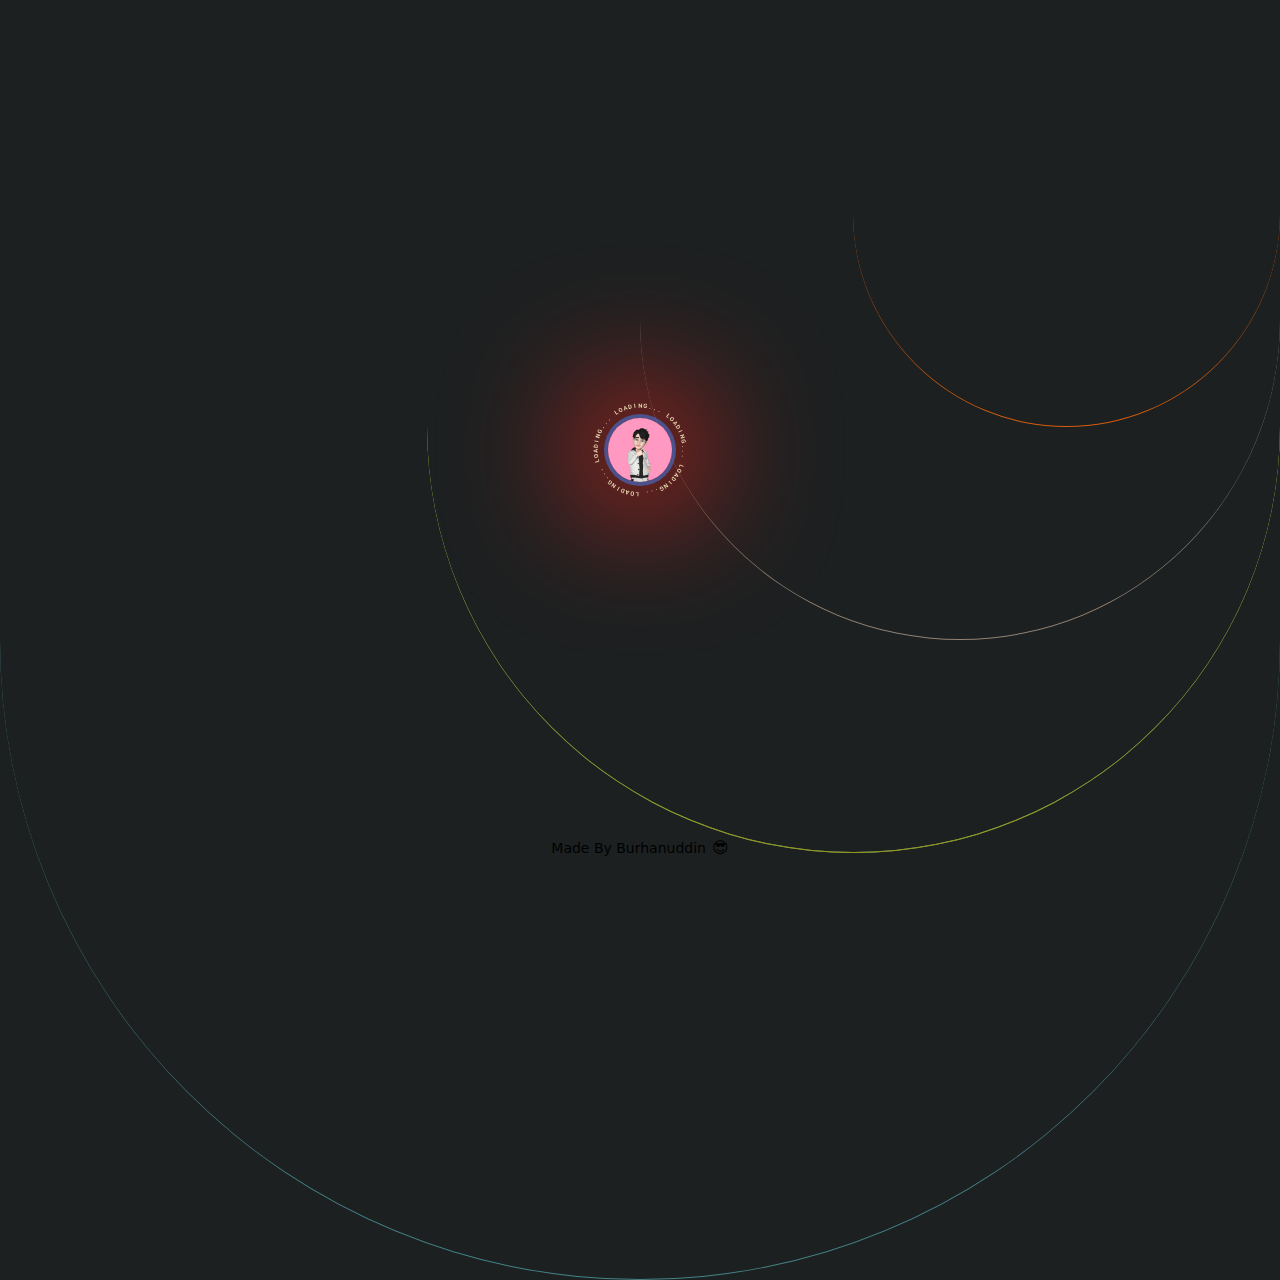
<file: index.html>
<!doctype html>
<html lang="en" class="p-0 m-0">

<head>
    <meta charset="UTF-8">
    <meta name="robots" content="index, follow">
    <meta name="viewport" content="width=device-width, initial-scale=1.0">
    <title>Greeting Human 👋</title>
    <meta name="theme-color" content="#1D2021" />
    <meta name="author" content="04burhanuddin">
    <meta name="keywords" content="portfolio burhanuddin, web burhanuddin, burhan r">
    <meta name="description" content="I'm Burhan. I'm 23 years old, My passion lies in Mobile App Development">
    <meta name="twitter:image" content="./assets/profile/me.webp">
    <meta name="twitter:description" content="I'm Burhan. I'm 23 years old, My passion lies in Mobile App Development">
    <meta property="og:image" content="./assets/profile/me.webp">
    <meta property="og:description" content="I'm Burhan. I'm 23 years old, My passion lies in Mobile App Development">
    <link rel="stylesheet" href="./css/app.css">
    <meta name="msapplication-TileImage" content="./assets/icons/code.svg">
    <link rel="shortcut icon" href="./assets/icons/code.svg" type="image/x-icon">
    <script src="/js/jquery-latest.js"></script>
    <script type="text/javascript">
        $('#splash').ready()
        {
            $('#main').load('welcome.html');
            setTimeout(function () {
                $('#main').ready(function () {
                    $('#splash').remove();
                    window.location.href = "welcome.html";
                });
            }, 2500);
        }
    </script>
</head>

<body class="relative w-screen h-screen overflow-hidden overflow-x-hidden overflow-y-hidden antialiased bg-black select-none">
    <div class="relative pt-40 md:pt-0">
        <div class="absolute animate-[spin_10s_linear_infinite] right-0 w-2/3 border-b rounded-full md:-top-1/2 aspect-square border-aqua"></div>
        <div class="absolute animate-[spin_6s_linear_infinite] right-0 w-1/2 border-b rounded-full md:-top-1/2 aspect-square border-gray"></div>
        <div class="absolute animate-[spin_4s_linear_infinite] right-0 w-1/3 border-b rounded-full md:-top-1/2 aspect-square border-orange"></div>
        <div class="absolute animate-[spin_2s_linear_infinite] right-0 w-2/3 border-b rounded-full md:-top-1/2 aspect-square border-green"></div>
        <div class="absolute animate-[spin_3s_linear_infinite] right-0 w-full border-b rounded-full md:-top-1/2 aspect-square border-blue"></div>
    </div>
    <div id="splash" class="relative z-10 flex items-center justify-center w-screen h-screen overflow-hidden -mt-52 justify-items-center md:-mt-0">
        <div class="absolute z-10 w-fit h-fit animate-[spin_10s_linear_infinite]">
            <img class="h-24" src="/assets/icons/circular.svg">
        </div>
        <div class="absolute w-32 h-32 duration-1000 rounded-full blur-3xl animate-pulse -z-10 bg-red dark:blur-xl"></div>
        <img class="absolute z-20 object-cover w-16 h-16 rounded-full ring-4 ring-pink ring-opacity-20 transform-gpu" src="/assets/profile/user.png" alt="AR Emoji Burhanuddin">
        <div class="absolute z-30 bottom-10">
            <div class="flex flex-row space-x-1.5 items-center">
                <span class="text-sm font-heebo text-gray/60">Made By Burhanuddin </span>
                <span class="opacity-100">😎</span>
            </div>
        </div>
    </div>
    <div id="main"></div>
</body>

</html>
</file>
<file: css/app.css>
/*
! tailwindcss v3.3.2 | MIT License | https://tailwindcss.com
*/

/*
1. Prevent padding and border from affecting element width. (https://github.com/mozdevs/cssremedy/issues/4)
2. Allow adding a border to an element by just adding a border-width. (https://github.com/tailwindcss/tailwindcss/pull/116)
*/

*,
::before,
::after {
  box-sizing: border-box;
  /* 1 */
  border-width: 0;
  /* 2 */
  border-style: solid;
  /* 2 */
  border-color: currentColor;
  /* 2 */
}

::before,
::after {
  --tw-content: '';
}

/*
1. Use a consistent sensible line-height in all browsers.
2. Prevent adjustments of font size after orientation changes in iOS.
3. Use a more readable tab size.
4. Use the user's configured `sans` font-family by default.
5. Use the user's configured `sans` font-feature-settings by default.
6. Use the user's configured `sans` font-variation-settings by default.
*/

html {
  line-height: 1.5;
  /* 1 */
  -webkit-text-size-adjust: 100%;
  /* 2 */
  -moz-tab-size: 4;
  /* 3 */
  -o-tab-size: 4;
     tab-size: 4;
  /* 3 */
  font-family: Heebo, ui-sans-serif, system-ui, -apple-system, BlinkMacSystemFont, "Segoe UI", Roboto, "Helvetica Neue", Arial, "Noto Sans", sans-serif, "Apple Color Emoji", "Segoe UI Emoji", "Segoe UI Symbol", "Noto Color Emoji";
  /* 4 */
  font-feature-settings: normal;
  /* 5 */
  font-variation-settings: normal;
  /* 6 */
}

/*
1. Remove the margin in all browsers.
2. Inherit line-height from `html` so users can set them as a class directly on the `html` element.
*/

body {
  margin: 0;
  /* 1 */
  line-height: inherit;
  /* 2 */
}

/*
1. Add the correct height in Firefox.
2. Correct the inheritance of border color in Firefox. (https://bugzilla.mozilla.org/show_bug.cgi?id=190655)
3. Ensure horizontal rules are visible by default.
*/

hr {
  height: 0;
  /* 1 */
  color: inherit;
  /* 2 */
  border-top-width: 1px;
  /* 3 */
}

/*
Add the correct text decoration in Chrome, Edge, and Safari.
*/

abbr:where([title]) {
  -webkit-text-decoration: underline dotted;
          text-decoration: underline dotted;
}

/*
Remove the default font size and weight for headings.
*/

h1,
h2,
h3,
h4,
h5,
h6 {
  font-size: inherit;
  font-weight: inherit;
}

/*
Reset links to optimize for opt-in styling instead of opt-out.
*/

a {
  color: inherit;
  text-decoration: inherit;
}

/*
Add the correct font weight in Edge and Safari.
*/

b,
strong {
  font-weight: bolder;
}

/*
1. Use the user's configured `mono` font family by default.
2. Correct the odd `em` font sizing in all browsers.
*/

code,
kbd,
samp,
pre {
  font-family: ui-monospace, SFMono-Regular, Menlo, Monaco, Consolas, "Liberation Mono", "Courier New", monospace;
  /* 1 */
  font-size: 1em;
  /* 2 */
}

/*
Add the correct font size in all browsers.
*/

small {
  font-size: 80%;
}

/*
Prevent `sub` and `sup` elements from affecting the line height in all browsers.
*/

sub,
sup {
  font-size: 75%;
  line-height: 0;
  position: relative;
  vertical-align: baseline;
}

sub {
  bottom: -0.25em;
}

sup {
  top: -0.5em;
}

/*
1. Remove text indentation from table contents in Chrome and Safari. (https://bugs.chromium.org/p/chromium/issues/detail?id=999088, https://bugs.webkit.org/show_bug.cgi?id=201297)
2. Correct table border color inheritance in all Chrome and Safari. (https://bugs.chromium.org/p/chromium/issues/detail?id=935729, https://bugs.webkit.org/show_bug.cgi?id=195016)
3. Remove gaps between table borders by default.
*/

table {
  text-indent: 0;
  /* 1 */
  border-color: inherit;
  /* 2 */
  border-collapse: collapse;
  /* 3 */
}

/*
1. Change the font styles in all browsers.
2. Remove the margin in Firefox and Safari.
3. Remove default padding in all browsers.
*/

button,
input,
optgroup,
select,
textarea {
  font-family: inherit;
  /* 1 */
  font-size: 100%;
  /* 1 */
  font-weight: inherit;
  /* 1 */
  line-height: inherit;
  /* 1 */
  color: inherit;
  /* 1 */
  margin: 0;
  /* 2 */
  padding: 0;
  /* 3 */
}

/*
Remove the inheritance of text transform in Edge and Firefox.
*/

button,
select {
  text-transform: none;
}

/*
1. Correct the inability to style clickable types in iOS and Safari.
2. Remove default button styles.
*/

button,
[type='button'],
[type='reset'],
[type='submit'] {
  -webkit-appearance: button;
  /* 1 */
  background-color: transparent;
  /* 2 */
  background-image: none;
  /* 2 */
}

/*
Use the modern Firefox focus style for all focusable elements.
*/

:-moz-focusring {
  outline: auto;
}

/*
Remove the additional `:invalid` styles in Firefox. (https://github.com/mozilla/gecko-dev/blob/2f9eacd9d3d995c937b4251a5557d95d494c9be1/layout/style/res/forms.css#L728-L737)
*/

:-moz-ui-invalid {
  box-shadow: none;
}

/*
Add the correct vertical alignment in Chrome and Firefox.
*/

progress {
  vertical-align: baseline;
}

/*
Correct the cursor style of increment and decrement buttons in Safari.
*/

::-webkit-inner-spin-button,
::-webkit-outer-spin-button {
  height: auto;
}

/*
1. Correct the odd appearance in Chrome and Safari.
2. Correct the outline style in Safari.
*/

[type='search'] {
  -webkit-appearance: textfield;
  /* 1 */
  outline-offset: -2px;
  /* 2 */
}

/*
Remove the inner padding in Chrome and Safari on macOS.
*/

::-webkit-search-decoration {
  -webkit-appearance: none;
}

/*
1. Correct the inability to style clickable types in iOS and Safari.
2. Change font properties to `inherit` in Safari.
*/

::-webkit-file-upload-button {
  -webkit-appearance: button;
  /* 1 */
  font: inherit;
  /* 2 */
}

/*
Add the correct display in Chrome and Safari.
*/

summary {
  display: list-item;
}

/*
Removes the default spacing and border for appropriate elements.
*/

blockquote,
dl,
dd,
h1,
h2,
h3,
h4,
h5,
h6,
hr,
figure,
p,
pre {
  margin: 0;
}

fieldset {
  margin: 0;
  padding: 0;
}

legend {
  padding: 0;
}

ol,
ul,
menu {
  list-style: none;
  margin: 0;
  padding: 0;
}

/*
Prevent resizing textareas horizontally by default.
*/

textarea {
  resize: vertical;
}

/*
1. Reset the default placeholder opacity in Firefox. (https://github.com/tailwindlabs/tailwindcss/issues/3300)
2. Set the default placeholder color to the user's configured gray 400 color.
*/

input::-moz-placeholder, textarea::-moz-placeholder {
  opacity: 1;
  /* 1 */
  color: #9ca3af;
  /* 2 */
}

input::placeholder,
textarea::placeholder {
  opacity: 1;
  /* 1 */
  color: #9ca3af;
  /* 2 */
}

/*
Set the default cursor for buttons.
*/

button,
[role="button"] {
  cursor: pointer;
}

/*
Make sure disabled buttons don't get the pointer cursor.
*/

:disabled {
  cursor: default;
}

/*
1. Make replaced elements `display: block` by default. (https://github.com/mozdevs/cssremedy/issues/14)
2. Add `vertical-align: middle` to align replaced elements more sensibly by default. (https://github.com/jensimmons/cssremedy/issues/14#issuecomment-634934210)
   This can trigger a poorly considered lint error in some tools but is included by design.
*/

img,
svg,
video,
canvas,
audio,
iframe,
embed,
object {
  display: block;
  /* 1 */
  vertical-align: middle;
  /* 2 */
}

/*
Constrain images and videos to the parent width and preserve their intrinsic aspect ratio. (https://github.com/mozdevs/cssremedy/issues/14)
*/

img,
video {
  max-width: 100%;
  height: auto;
}

/* Make elements with the HTML hidden attribute stay hidden by default */

[hidden] {
  display: none;
}

*, ::before, ::after {
  --tw-border-spacing-x: 0;
  --tw-border-spacing-y: 0;
  --tw-translate-x: 0;
  --tw-translate-y: 0;
  --tw-rotate: 0;
  --tw-skew-x: 0;
  --tw-skew-y: 0;
  --tw-scale-x: 1;
  --tw-scale-y: 1;
  --tw-pan-x:  ;
  --tw-pan-y:  ;
  --tw-pinch-zoom:  ;
  --tw-scroll-snap-strictness: proximity;
  --tw-gradient-from-position:  ;
  --tw-gradient-via-position:  ;
  --tw-gradient-to-position:  ;
  --tw-ordinal:  ;
  --tw-slashed-zero:  ;
  --tw-numeric-figure:  ;
  --tw-numeric-spacing:  ;
  --tw-numeric-fraction:  ;
  --tw-ring-inset:  ;
  --tw-ring-offset-width: 0px;
  --tw-ring-offset-color: #fff;
  --tw-ring-color: rgb(59 130 246 / 0.5);
  --tw-ring-offset-shadow: 0 0 #0000;
  --tw-ring-shadow: 0 0 #0000;
  --tw-shadow: 0 0 #0000;
  --tw-shadow-colored: 0 0 #0000;
  --tw-blur:  ;
  --tw-brightness:  ;
  --tw-contrast:  ;
  --tw-grayscale:  ;
  --tw-hue-rotate:  ;
  --tw-invert:  ;
  --tw-saturate:  ;
  --tw-sepia:  ;
  --tw-drop-shadow:  ;
  --tw-backdrop-blur:  ;
  --tw-backdrop-brightness:  ;
  --tw-backdrop-contrast:  ;
  --tw-backdrop-grayscale:  ;
  --tw-backdrop-hue-rotate:  ;
  --tw-backdrop-invert:  ;
  --tw-backdrop-opacity:  ;
  --tw-backdrop-saturate:  ;
  --tw-backdrop-sepia:  ;
}

::backdrop {
  --tw-border-spacing-x: 0;
  --tw-border-spacing-y: 0;
  --tw-translate-x: 0;
  --tw-translate-y: 0;
  --tw-rotate: 0;
  --tw-skew-x: 0;
  --tw-skew-y: 0;
  --tw-scale-x: 1;
  --tw-scale-y: 1;
  --tw-pan-x:  ;
  --tw-pan-y:  ;
  --tw-pinch-zoom:  ;
  --tw-scroll-snap-strictness: proximity;
  --tw-gradient-from-position:  ;
  --tw-gradient-via-position:  ;
  --tw-gradient-to-position:  ;
  --tw-ordinal:  ;
  --tw-slashed-zero:  ;
  --tw-numeric-figure:  ;
  --tw-numeric-spacing:  ;
  --tw-numeric-fraction:  ;
  --tw-ring-inset:  ;
  --tw-ring-offset-width: 0px;
  --tw-ring-offset-color: #fff;
  --tw-ring-color: rgb(59 130 246 / 0.5);
  --tw-ring-offset-shadow: 0 0 #0000;
  --tw-ring-shadow: 0 0 #0000;
  --tw-shadow: 0 0 #0000;
  --tw-shadow-colored: 0 0 #0000;
  --tw-blur:  ;
  --tw-brightness:  ;
  --tw-contrast:  ;
  --tw-grayscale:  ;
  --tw-hue-rotate:  ;
  --tw-invert:  ;
  --tw-saturate:  ;
  --tw-sepia:  ;
  --tw-drop-shadow:  ;
  --tw-backdrop-blur:  ;
  --tw-backdrop-brightness:  ;
  --tw-backdrop-contrast:  ;
  --tw-backdrop-grayscale:  ;
  --tw-backdrop-hue-rotate:  ;
  --tw-backdrop-invert:  ;
  --tw-backdrop-opacity:  ;
  --tw-backdrop-saturate:  ;
  --tw-backdrop-sepia:  ;
}

.container {
  width: 100%;
  margin-right: auto;
  margin-left: auto;
}

@media (min-width: 576px) {
  .container {
    max-width: 576px;
  }
}

@media (min-width: 768px) {
  .container {
    max-width: 768px;
  }
}

@media (min-width: 992px) {
  .container {
    max-width: 992px;
  }
}

@media (min-width: 1200px) {
  .container {
    max-width: 1200px;
  }
}

@media (min-width: 1320px) {
  .container {
    max-width: 1320px;
  }
}

.pointer-events-none {
  pointer-events: none;
}

.pointer-events-auto {
  pointer-events: auto;
}

.fixed {
  position: fixed;
}

.absolute {
  position: absolute;
}

.relative {
  position: relative;
}

.inset-0 {
  inset: 0px;
}

.-left-1 {
  left: -0.25rem;
}

.-left-12 {
  left: -3rem;
}

.-top-1\/2 {
  top: -50%;
}

.-top-6 {
  top: -1.5rem;
}

.bottom-10 {
  bottom: 2.5rem;
}

.bottom-2 {
  bottom: 0.5rem;
}

.bottom-8 {
  bottom: 2rem;
}

.left-0 {
  left: 0px;
}

.left-2 {
  left: 0.5rem;
}

.right-0 {
  right: 0px;
}

.right-2 {
  right: 0.5rem;
}

.top-0 {
  top: 0px;
}

.top-2 {
  top: 0.5rem;
}

.top-28 {
  top: 7rem;
}

.-z-10 {
  z-index: -10;
}

.z-10 {
  z-index: 10;
}

.z-20 {
  z-index: 20;
}

.z-30 {
  z-index: 30;
}

.z-40 {
  z-index: 40;
}

.z-50 {
  z-index: 50;
}

.m-0 {
  margin: 0px;
}

.-mx-4 {
  margin-left: -1rem;
  margin-right: -1rem;
}

.mx-1 {
  margin-left: 0.25rem;
  margin-right: 0.25rem;
}

.mx-auto {
  margin-left: auto;
  margin-right: auto;
}

.my-8 {
  margin-top: 2rem;
  margin-bottom: 2rem;
}

.-mt-2 {
  margin-top: -0.5rem;
}

.-mt-3 {
  margin-top: -0.75rem;
}

.-mt-44 {
  margin-top: -11rem;
}

.-mt-52 {
  margin-top: -13rem;
}

.mb-0 {
  margin-bottom: 0px;
}

.mb-0\.5 {
  margin-bottom: 0.125rem;
}

.mb-1 {
  margin-bottom: 0.25rem;
}

.mb-2 {
  margin-bottom: 0.5rem;
}

.mb-2\.5 {
  margin-bottom: 0.625rem;
}

.mb-4 {
  margin-bottom: 1rem;
}

.ml-0 {
  margin-left: 0px;
}

.ml-20 {
  margin-left: 5rem;
}

.ml-3 {
  margin-left: 0.75rem;
}

.mr-1 {
  margin-right: 0.25rem;
}

.mr-2 {
  margin-right: 0.5rem;
}

.mt-1 {
  margin-top: 0.25rem;
}

.mt-12 {
  margin-top: 3rem;
}

.mt-2 {
  margin-top: 0.5rem;
}

.mt-3 {
  margin-top: 0.75rem;
}

.mt-4 {
  margin-top: 1rem;
}

.mt-6 {
  margin-top: 1.5rem;
}

.inline-block {
  display: inline-block;
}

.flex {
  display: flex;
}

.grid {
  display: grid;
}

.hidden {
  display: none;
}

.aspect-square {
  aspect-ratio: 1 / 1;
}

.h-0 {
  height: 0px;
}

.h-0\.5 {
  height: 0.125rem;
}

.h-1 {
  height: 0.25rem;
}

.h-1\/3 {
  height: 33.333333%;
}

.h-12 {
  height: 3rem;
}

.h-14 {
  height: 3.5rem;
}

.h-16 {
  height: 4rem;
}

.h-2 {
  height: 0.5rem;
}

.h-2\.5 {
  height: 0.625rem;
}

.h-24 {
  height: 6rem;
}

.h-3 {
  height: 0.75rem;
}

.h-32 {
  height: 8rem;
}

.h-36 {
  height: 9rem;
}

.h-4 {
  height: 1rem;
}

.h-48 {
  height: 12rem;
}

.h-5 {
  height: 1.25rem;
}

.h-52 {
  height: 13rem;
}

.h-6 {
  height: 1.5rem;
}

.h-64 {
  height: 16rem;
}

.h-8 {
  height: 2rem;
}

.h-80 {
  height: 20rem;
}

.h-fit {
  height: -moz-fit-content;
  height: fit-content;
}

.h-full {
  height: 100%;
}

.h-max {
  height: -moz-max-content;
  height: max-content;
}

.h-screen {
  height: 100vh;
}

.max-h-screen {
  max-height: 100vh;
}

.min-h-screen {
  min-height: 100vh;
}

.w-1 {
  width: 0.25rem;
}

.w-1\/2 {
  width: 50%;
}

.w-1\/3 {
  width: 33.333333%;
}

.w-10 {
  width: 2.5rem;
}

.w-16 {
  width: 4rem;
}

.w-2 {
  width: 0.5rem;
}

.w-2\.5 {
  width: 0.625rem;
}

.w-2\/3 {
  width: 66.666667%;
}

.w-20 {
  width: 5rem;
}

.w-24 {
  width: 6rem;
}

.w-28 {
  width: 7rem;
}

.w-3 {
  width: 0.75rem;
}

.w-32 {
  width: 8rem;
}

.w-4 {
  width: 1rem;
}

.w-5 {
  width: 1.25rem;
}

.w-6 {
  width: 1.5rem;
}

.w-64 {
  width: 16rem;
}

.w-8 {
  width: 2rem;
}

.w-\[0\.2px\] {
  width: 0.2px;
}

.w-fit {
  width: -moz-fit-content;
  width: fit-content;
}

.w-full {
  width: 100%;
}

.w-max {
  width: -moz-max-content;
  width: max-content;
}

.w-screen {
  width: 100vw;
}

.max-w-4xl {
  max-width: 56rem;
}

.max-w-\[60rem\] {
  max-width: 60rem;
}

.max-w-sm {
  max-width: 24rem;
}

.shrink-0 {
  flex-shrink: 0;
}

.-translate-x-full {
  --tw-translate-x: -100%;
  transform: translate(var(--tw-translate-x), var(--tw-translate-y)) rotate(var(--tw-rotate)) skewX(var(--tw-skew-x)) skewY(var(--tw-skew-y)) scaleX(var(--tw-scale-x)) scaleY(var(--tw-scale-y));
}

.translate-x-0 {
  --tw-translate-x: 0px;
  transform: translate(var(--tw-translate-x), var(--tw-translate-y)) rotate(var(--tw-rotate)) skewX(var(--tw-skew-x)) skewY(var(--tw-skew-y)) scaleX(var(--tw-scale-x)) scaleY(var(--tw-scale-y));
}

.rotate-45 {
  --tw-rotate: 45deg;
  transform: translate(var(--tw-translate-x), var(--tw-translate-y)) rotate(var(--tw-rotate)) skewX(var(--tw-skew-x)) skewY(var(--tw-skew-y)) scaleX(var(--tw-scale-x)) scaleY(var(--tw-scale-y));
}

.transform {
  transform: translate(var(--tw-translate-x), var(--tw-translate-y)) rotate(var(--tw-rotate)) skewX(var(--tw-skew-x)) skewY(var(--tw-skew-y)) scaleX(var(--tw-scale-x)) scaleY(var(--tw-scale-y));
}

.transform-gpu {
  transform: translate3d(var(--tw-translate-x), var(--tw-translate-y), 0) rotate(var(--tw-rotate)) skewX(var(--tw-skew-x)) skewY(var(--tw-skew-y)) scaleX(var(--tw-scale-x)) scaleY(var(--tw-scale-y));
}

@keyframes spin {
  to {
    transform: rotate(360deg);
  }
}

.animate-\[spin_10s_linear_infinite\] {
  animation: spin 10s linear infinite;
}

@keyframes spin {
  to {
    transform: rotate(360deg);
  }
}

.animate-\[spin_2s_linear_infinite\] {
  animation: spin 2s linear infinite;
}

@keyframes spin {
  to {
    transform: rotate(360deg);
  }
}

.animate-\[spin_3s_linear_infinite\] {
  animation: spin 3s linear infinite;
}

@keyframes spin {
  to {
    transform: rotate(360deg);
  }
}

.animate-\[spin_4s_linear_infinite\] {
  animation: spin 4s linear infinite;
}

@keyframes spin {
  to {
    transform: rotate(360deg);
  }
}

.animate-\[spin_6s_linear_infinite\] {
  animation: spin 6s linear infinite;
}

@keyframes spin {
  to {
    transform: rotate(360deg);
  }
}

.animate-\[spin_8s_linear_infinite\] {
  animation: spin 8s linear infinite;
}

@keyframes pulse {
  50% {
    opacity: .5;
  }
}

.animate-pulse {
  animation: pulse 2s cubic-bezier(0.4, 0, 0.6, 1) infinite;
}

@keyframes spin {
  to {
    transform: rotate(360deg);
  }
}

.animate-spin-slow {
  animation: spin 10s linear infinite;
}

.cursor-none {
  cursor: none;
}

.cursor-not-allowed {
  cursor: not-allowed;
}

.select-none {
  -webkit-user-select: none;
     -moz-user-select: none;
          user-select: none;
}

.scroll-p-8 {
  scroll-padding: 2rem;
}

.list-inside {
  list-style-position: inside;
}

.list-outside {
  list-style-position: outside;
}

.list-disc {
  list-style-type: disc;
}

.grid-cols-1 {
  grid-template-columns: repeat(1, minmax(0, 1fr));
}

.flex-row {
  flex-direction: row;
}

.flex-col {
  flex-direction: column;
}

.items-start {
  align-items: flex-start;
}

.items-center {
  align-items: center;
}

.justify-start {
  justify-content: flex-start;
}

.justify-center {
  justify-content: center;
}

.justify-between {
  justify-content: space-between;
}

.justify-items-start {
  justify-items: start;
}

.justify-items-center {
  justify-items: center;
}

.gap-0 {
  gap: 0px;
}

.gap-2 {
  gap: 0.5rem;
}

.gap-4 {
  gap: 1rem;
}

.gap-x-2 {
  -moz-column-gap: 0.5rem;
       column-gap: 0.5rem;
}

.gap-y-2 {
  row-gap: 0.5rem;
}

.gap-y-4 {
  row-gap: 1rem;
}

.gap-y-6 {
  row-gap: 1.5rem;
}

.space-x-1 > :not([hidden]) ~ :not([hidden]) {
  --tw-space-x-reverse: 0;
  margin-right: calc(0.25rem * var(--tw-space-x-reverse));
  margin-left: calc(0.25rem * calc(1 - var(--tw-space-x-reverse)));
}

.space-x-1\.5 > :not([hidden]) ~ :not([hidden]) {
  --tw-space-x-reverse: 0;
  margin-right: calc(0.375rem * var(--tw-space-x-reverse));
  margin-left: calc(0.375rem * calc(1 - var(--tw-space-x-reverse)));
}

.space-x-10 > :not([hidden]) ~ :not([hidden]) {
  --tw-space-x-reverse: 0;
  margin-right: calc(2.5rem * var(--tw-space-x-reverse));
  margin-left: calc(2.5rem * calc(1 - var(--tw-space-x-reverse)));
}

.space-x-2 > :not([hidden]) ~ :not([hidden]) {
  --tw-space-x-reverse: 0;
  margin-right: calc(0.5rem * var(--tw-space-x-reverse));
  margin-left: calc(0.5rem * calc(1 - var(--tw-space-x-reverse)));
}

.space-x-4 > :not([hidden]) ~ :not([hidden]) {
  --tw-space-x-reverse: 0;
  margin-right: calc(1rem * var(--tw-space-x-reverse));
  margin-left: calc(1rem * calc(1 - var(--tw-space-x-reverse)));
}

.space-y-3 > :not([hidden]) ~ :not([hidden]) {
  --tw-space-y-reverse: 0;
  margin-top: calc(0.75rem * calc(1 - var(--tw-space-y-reverse)));
  margin-bottom: calc(0.75rem * var(--tw-space-y-reverse));
}

.overflow-hidden {
  overflow: hidden;
}

.overflow-x-hidden {
  overflow-x: hidden;
}

.overflow-y-hidden {
  overflow-y: hidden;
}

.scroll-smooth {
  scroll-behavior: smooth;
}

.rounded-2xl {
  border-radius: 1rem;
}

.rounded-3xl {
  border-radius: 1.5rem;
}

.rounded-full {
  border-radius: 9999px;
}

.rounded-lg {
  border-radius: 0.5rem;
}

.rounded-xl {
  border-radius: 0.75rem;
}

.border {
  border-width: 1px;
}

.border-b {
  border-bottom-width: 1px;
}

.border-l {
  border-left-width: 1px;
}

.border-dashed {
  border-style: dashed;
}

.border-aqua {
  --tw-border-opacity: 1;
  border-color: rgb(104 157 106 / var(--tw-border-opacity));
}

.border-blue {
  --tw-border-opacity: 1;
  border-color: rgb(69 133 136 / var(--tw-border-opacity));
}

.border-blue\/20 {
  border-color: rgb(69 133 136 / 0.2);
}

.border-blue\/5 {
  border-color: rgb(69 133 136 / 0.05);
}

.border-blue\/50 {
  border-color: rgb(69 133 136 / 0.5);
}

.border-gray {
  --tw-border-opacity: 1;
  border-color: rgb(146 131 116 / var(--tw-border-opacity));
}

.border-gray\/10 {
  border-color: rgb(146 131 116 / 0.1);
}

.border-gray\/20 {
  border-color: rgb(146 131 116 / 0.2);
}

.border-gray\/50 {
  border-color: rgb(146 131 116 / 0.5);
}

.border-green {
  --tw-border-opacity: 1;
  border-color: rgb(152 151 26 / var(--tw-border-opacity));
}

.border-orange {
  --tw-border-opacity: 1;
  border-color: rgb(214 93 14 / var(--tw-border-opacity));
}

.border-orange\/5 {
  border-color: rgb(214 93 14 / 0.05);
}

.border-orange\/50 {
  border-color: rgb(214 93 14 / 0.5);
}

.border-red\/50 {
  border-color: rgb(204 36 29 / 0.5);
}

.border-yellow {
  --tw-border-opacity: 1;
  border-color: rgb(215 153 33 / var(--tw-border-opacity));
}

.border-yellow\/50 {
  border-color: rgb(215 153 33 / 0.5);
}

.border-yellow\/60 {
  border-color: rgb(215 153 33 / 0.6);
}

.bg-\[\#BDAE93\] {
  --tw-bg-opacity: 1;
  background-color: rgb(189 174 147 / var(--tw-bg-opacity));
}

.bg-\[\#CC241D\] {
  --tw-bg-opacity: 1;
  background-color: rgb(204 36 29 / var(--tw-bg-opacity));
}

.bg-aqua {
  --tw-bg-opacity: 1;
  background-color: rgb(104 157 106 / var(--tw-bg-opacity));
}

.bg-black {
  --tw-bg-opacity: 1;
  background-color: rgb(29 32 33 / var(--tw-bg-opacity));
}

.bg-black\/50 {
  background-color: rgb(29 32 33 / 0.5);
}

.bg-blue {
  --tw-bg-opacity: 1;
  background-color: rgb(69 133 136 / var(--tw-bg-opacity));
}

.bg-blue\/10 {
  background-color: rgb(69 133 136 / 0.1);
}

.bg-blue\/20 {
  background-color: rgb(69 133 136 / 0.2);
}

.bg-blue\/30 {
  background-color: rgb(69 133 136 / 0.3);
}

.bg-blue\/5 {
  background-color: rgb(69 133 136 / 0.05);
}

.bg-blue\/60 {
  background-color: rgb(69 133 136 / 0.6);
}

.bg-blue\/75 {
  background-color: rgb(69 133 136 / 0.75);
}

.bg-gray {
  --tw-bg-opacity: 1;
  background-color: rgb(146 131 116 / var(--tw-bg-opacity));
}

.bg-gray\/10 {
  background-color: rgb(146 131 116 / 0.1);
}

.bg-gray\/20 {
  background-color: rgb(146 131 116 / 0.2);
}

.bg-gray\/25 {
  background-color: rgb(146 131 116 / 0.25);
}

.bg-gray\/50 {
  background-color: rgb(146 131 116 / 0.5);
}

.bg-green {
  --tw-bg-opacity: 1;
  background-color: rgb(152 151 26 / var(--tw-bg-opacity));
}

.bg-orange {
  --tw-bg-opacity: 1;
  background-color: rgb(214 93 14 / var(--tw-bg-opacity));
}

.bg-orange\/10 {
  background-color: rgb(214 93 14 / 0.1);
}

.bg-orange\/20 {
  background-color: rgb(214 93 14 / 0.2);
}

.bg-orange\/5 {
  background-color: rgb(214 93 14 / 0.05);
}

.bg-orange\/75 {
  background-color: rgb(214 93 14 / 0.75);
}

.bg-paragraf {
  --tw-bg-opacity: 1;
  background-color: rgb(146 131 116 / var(--tw-bg-opacity));
}

.bg-red {
  --tw-bg-opacity: 1;
  background-color: rgb(204 36 29 / var(--tw-bg-opacity));
}

.bg-red\/10 {
  background-color: rgb(204 36 29 / 0.1);
}

.bg-red\/40 {
  background-color: rgb(204 36 29 / 0.4);
}

.bg-transparent {
  background-color: transparent;
}

.bg-yellow {
  --tw-bg-opacity: 1;
  background-color: rgb(215 153 33 / var(--tw-bg-opacity));
}

.bg-\[url\(\/assets\/section\/dot\.svg\)\] {
  background-image: url(/assets/section/dot.svg);
}

.bg-dot {
  background-image: url('/assets/section/dot.svg');
}

.bg-grid-dark {
  background-image: url('/assets/section/grid-dark.svg');
}

.bg-cover {
  background-size: cover;
}

.bg-center {
  background-position: center;
}

.fill-blue {
  fill: #458588;
}

.fill-gray {
  fill: #928374;
}

.fill-gray\/70 {
  fill: rgb(146 131 116 / 0.7);
}

.fill-heading {
  fill: #EBDBB2;
}

.fill-orange {
  fill: #D65D0E;
}

.object-cover {
  -o-object-fit: cover;
     object-fit: cover;
}

.object-center {
  -o-object-position: center;
     object-position: center;
}

.p-0 {
  padding: 0px;
}

.p-0\.5 {
  padding: 0.125rem;
}

.p-1 {
  padding: 0.25rem;
}

.p-1\.5 {
  padding: 0.375rem;
}

.p-2 {
  padding: 0.5rem;
}

.p-4 {
  padding: 1rem;
}

.p-6 {
  padding: 1.5rem;
}

.px-1 {
  padding-left: 0.25rem;
  padding-right: 0.25rem;
}

.px-2 {
  padding-left: 0.5rem;
  padding-right: 0.5rem;
}

.px-2\.5 {
  padding-left: 0.625rem;
  padding-right: 0.625rem;
}

.px-3 {
  padding-left: 0.75rem;
  padding-right: 0.75rem;
}

.px-4 {
  padding-left: 1rem;
  padding-right: 1rem;
}

.px-5 {
  padding-left: 1.25rem;
  padding-right: 1.25rem;
}

.px-6 {
  padding-left: 1.5rem;
  padding-right: 1.5rem;
}

.py-0 {
  padding-top: 0px;
  padding-bottom: 0px;
}

.py-0\.5 {
  padding-top: 0.125rem;
  padding-bottom: 0.125rem;
}

.py-1 {
  padding-top: 0.25rem;
  padding-bottom: 0.25rem;
}

.py-1\.5 {
  padding-top: 0.375rem;
  padding-bottom: 0.375rem;
}

.py-10 {
  padding-top: 2.5rem;
  padding-bottom: 2.5rem;
}

.py-11 {
  padding-top: 2.75rem;
  padding-bottom: 2.75rem;
}

.py-12 {
  padding-top: 3rem;
  padding-bottom: 3rem;
}

.py-2 {
  padding-top: 0.5rem;
  padding-bottom: 0.5rem;
}

.py-4 {
  padding-top: 1rem;
  padding-bottom: 1rem;
}

.py-5 {
  padding-top: 1.25rem;
  padding-bottom: 1.25rem;
}

.py-8 {
  padding-top: 2rem;
  padding-bottom: 2rem;
}

.pb-3 {
  padding-bottom: 0.75rem;
}

.pb-8 {
  padding-bottom: 2rem;
}

.pl-1 {
  padding-left: 0.25rem;
}

.pl-3 {
  padding-left: 0.75rem;
}

.pl-5 {
  padding-left: 1.25rem;
}

.pt-0 {
  padding-top: 0px;
}

.pt-1 {
  padding-top: 0.25rem;
}

.pt-10 {
  padding-top: 2.5rem;
}

.pt-28 {
  padding-top: 7rem;
}

.pt-4 {
  padding-top: 1rem;
}

.pt-40 {
  padding-top: 10rem;
}

.pt-6 {
  padding-top: 1.5rem;
}

.pt-8 {
  padding-top: 2rem;
}

.text-left {
  text-align: left;
}

.text-center {
  text-align: center;
}

.text-start {
  text-align: start;
}

.align-bottom {
  vertical-align: bottom;
}

.font-Silckscreen {
  font-family: Silkscreen, cursive;
}

.font-sans {
  font-family: Heebo, ui-sans-serif, system-ui, -apple-system, BlinkMacSystemFont, "Segoe UI", Roboto, "Helvetica Neue", Arial, "Noto Sans", sans-serif, "Apple Color Emoji", "Segoe UI Emoji", "Segoe UI Symbol", "Noto Color Emoji";
}

.text-2xl {
  font-size: 1.5rem;
  line-height: 2rem;
}

.text-5xl {
  font-size: 3rem;
  line-height: 1;
}

.text-7xl {
  font-size: 4.5rem;
  line-height: 1;
}

.text-base {
  font-size: 1rem;
  line-height: 1.5rem;
}

.text-lg {
  font-size: 1.125rem;
  line-height: 1.75rem;
}

.text-sm {
  font-size: 0.875rem;
  line-height: 1.25rem;
}

.text-xs {
  font-size: 0.75rem;
  line-height: 1rem;
}

.font-bold {
  font-weight: 700;
}

.font-extrabold {
  font-weight: 800;
}

.font-medium {
  font-weight: 500;
}

.font-normal {
  font-weight: 400;
}

.font-semibold {
  font-weight: 600;
}

.uppercase {
  text-transform: uppercase;
}

.capitalize {
  text-transform: capitalize;
}

.normal-case {
  text-transform: none;
}

.leading-6 {
  line-height: 1.5rem;
}

.leading-normal {
  line-height: 1.5;
}

.leading-relaxed {
  line-height: 1.625;
}

.tracking-normal {
  letter-spacing: 0;
}

.tracking-wide {
  letter-spacing: .025em;
}

.tracking-widest {
  letter-spacing: .30em;
}

.text-blue {
  --tw-text-opacity: 1;
  color: rgb(69 133 136 / var(--tw-text-opacity));
}

.text-gray {
  --tw-text-opacity: 1;
  color: rgb(146 131 116 / var(--tw-text-opacity));
}

.text-gray\/70 {
  color: rgb(146 131 116 / 0.7);
}

.text-heading {
  --tw-text-opacity: 1;
  color: rgb(235 219 178 / var(--tw-text-opacity));
}

.text-heading\/50 {
  color: rgb(235 219 178 / 0.5);
}

.text-heading\/70 {
  color: rgb(235 219 178 / 0.7);
}

.text-orange {
  --tw-text-opacity: 1;
  color: rgb(214 93 14 / var(--tw-text-opacity));
}

.text-paragraf {
  --tw-text-opacity: 1;
  color: rgb(146 131 116 / var(--tw-text-opacity));
}

.text-paragraf\/50 {
  color: rgb(146 131 116 / 0.5);
}

.text-red {
  --tw-text-opacity: 1;
  color: rgb(204 36 29 / var(--tw-text-opacity));
}

.text-white {
  --tw-text-opacity: 1;
  color: rgb(249 245 215 / var(--tw-text-opacity));
}

.antialiased {
  -webkit-font-smoothing: antialiased;
  -moz-osx-font-smoothing: grayscale;
}

.opacity-0 {
  opacity: 0;
}

.opacity-100 {
  opacity: 1;
}

.opacity-50 {
  opacity: 0.5;
}

.shadow-sm {
  --tw-shadow: 0 1px 2px 0 rgb(0 0 0 / 0.05);
  --tw-shadow-colored: 0 1px 2px 0 var(--tw-shadow-color);
  box-shadow: var(--tw-ring-offset-shadow, 0 0 #0000), var(--tw-ring-shadow, 0 0 #0000), var(--tw-shadow);
}

.ring-1 {
  --tw-ring-offset-shadow: var(--tw-ring-inset) 0 0 0 var(--tw-ring-offset-width) var(--tw-ring-offset-color);
  --tw-ring-shadow: var(--tw-ring-inset) 0 0 0 calc(1px + var(--tw-ring-offset-width)) var(--tw-ring-color);
  box-shadow: var(--tw-ring-offset-shadow), var(--tw-ring-shadow), var(--tw-shadow, 0 0 #0000);
}

.ring-2 {
  --tw-ring-offset-shadow: var(--tw-ring-inset) 0 0 0 var(--tw-ring-offset-width) var(--tw-ring-offset-color);
  --tw-ring-shadow: var(--tw-ring-inset) 0 0 0 calc(2px + var(--tw-ring-offset-width)) var(--tw-ring-color);
  box-shadow: var(--tw-ring-offset-shadow), var(--tw-ring-shadow), var(--tw-shadow, 0 0 #0000);
}

.ring-4 {
  --tw-ring-offset-shadow: var(--tw-ring-inset) 0 0 0 var(--tw-ring-offset-width) var(--tw-ring-offset-color);
  --tw-ring-shadow: var(--tw-ring-inset) 0 0 0 calc(4px + var(--tw-ring-offset-width)) var(--tw-ring-color);
  box-shadow: var(--tw-ring-offset-shadow), var(--tw-ring-shadow), var(--tw-shadow, 0 0 #0000);
}

.ring-8 {
  --tw-ring-offset-shadow: var(--tw-ring-inset) 0 0 0 var(--tw-ring-offset-width) var(--tw-ring-offset-color);
  --tw-ring-shadow: var(--tw-ring-inset) 0 0 0 calc(8px + var(--tw-ring-offset-width)) var(--tw-ring-color);
  box-shadow: var(--tw-ring-offset-shadow), var(--tw-ring-shadow), var(--tw-shadow, 0 0 #0000);
}

.ring-blue\/10 {
  --tw-ring-color: rgb(69 133 136 / 0.1);
}

.ring-blue\/20 {
  --tw-ring-color: rgb(69 133 136 / 0.2);
}

.ring-gray\/20 {
  --tw-ring-color: rgb(146 131 116 / 0.2);
}

.ring-gray\/30 {
  --tw-ring-color: rgb(146 131 116 / 0.3);
}

.ring-orange\/10 {
  --tw-ring-color: rgb(214 93 14 / 0.1);
}

.ring-orange\/20 {
  --tw-ring-color: rgb(214 93 14 / 0.2);
}

.ring-pink-500 {
  --tw-ring-opacity: 1;
  --tw-ring-color: rgb(236 72 153 / var(--tw-ring-opacity));
}

.ring-yellow\/25 {
  --tw-ring-color: rgb(215 153 33 / 0.25);
}

.ring-opacity-20 {
  --tw-ring-opacity: 0.2;
}

.ring-offset-4 {
  --tw-ring-offset-width: 4px;
}

.ring-offset-black {
  --tw-ring-offset-color: #1D2021;
}

.blur-3xl {
  --tw-blur: blur(64px);
  filter: var(--tw-blur) var(--tw-brightness) var(--tw-contrast) var(--tw-grayscale) var(--tw-hue-rotate) var(--tw-invert) var(--tw-saturate) var(--tw-sepia) var(--tw-drop-shadow);
}

.drop-shadow-2xl {
  --tw-drop-shadow: drop-shadow(0 25px 25px rgb(0 0 0 / 0.15));
  filter: var(--tw-blur) var(--tw-brightness) var(--tw-contrast) var(--tw-grayscale) var(--tw-hue-rotate) var(--tw-invert) var(--tw-saturate) var(--tw-sepia) var(--tw-drop-shadow);
}

.backdrop-blur-0 {
  --tw-backdrop-blur: blur(0);
  -webkit-backdrop-filter: var(--tw-backdrop-blur) var(--tw-backdrop-brightness) var(--tw-backdrop-contrast) var(--tw-backdrop-grayscale) var(--tw-backdrop-hue-rotate) var(--tw-backdrop-invert) var(--tw-backdrop-opacity) var(--tw-backdrop-saturate) var(--tw-backdrop-sepia);
          backdrop-filter: var(--tw-backdrop-blur) var(--tw-backdrop-brightness) var(--tw-backdrop-contrast) var(--tw-backdrop-grayscale) var(--tw-backdrop-hue-rotate) var(--tw-backdrop-invert) var(--tw-backdrop-opacity) var(--tw-backdrop-saturate) var(--tw-backdrop-sepia);
}

.backdrop-blur-lg {
  --tw-backdrop-blur: blur(16px);
  -webkit-backdrop-filter: var(--tw-backdrop-blur) var(--tw-backdrop-brightness) var(--tw-backdrop-contrast) var(--tw-backdrop-grayscale) var(--tw-backdrop-hue-rotate) var(--tw-backdrop-invert) var(--tw-backdrop-opacity) var(--tw-backdrop-saturate) var(--tw-backdrop-sepia);
          backdrop-filter: var(--tw-backdrop-blur) var(--tw-backdrop-brightness) var(--tw-backdrop-contrast) var(--tw-backdrop-grayscale) var(--tw-backdrop-hue-rotate) var(--tw-backdrop-invert) var(--tw-backdrop-opacity) var(--tw-backdrop-saturate) var(--tw-backdrop-sepia);
}

.transition {
  transition-property: color, background-color, border-color, text-decoration-color, fill, stroke, opacity, box-shadow, transform, filter, -webkit-backdrop-filter;
  transition-property: color, background-color, border-color, text-decoration-color, fill, stroke, opacity, box-shadow, transform, filter, backdrop-filter;
  transition-property: color, background-color, border-color, text-decoration-color, fill, stroke, opacity, box-shadow, transform, filter, backdrop-filter, -webkit-backdrop-filter;
  transition-timing-function: cubic-bezier(0.4, 0, 0.2, 1);
  transition-duration: 150ms;
}

.transition-all {
  transition-property: all;
  transition-timing-function: cubic-bezier(0.4, 0, 0.2, 1);
  transition-duration: 150ms;
}

.transition-colors {
  transition-property: color, background-color, border-color, text-decoration-color, fill, stroke;
  transition-timing-function: cubic-bezier(0.4, 0, 0.2, 1);
  transition-duration: 150ms;
}

.duration-1000 {
  transition-duration: 1000ms;
}

.duration-150 {
  transition-duration: 150ms;
}

.duration-200 {
  transition-duration: 200ms;
}

.duration-300 {
  transition-duration: 300ms;
}

.duration-500 {
  transition-duration: 500ms;
}

.ease-in {
  transition-timing-function: cubic-bezier(0.4, 0, 1, 1);
}

.ease-in-out {
  transition-timing-function: cubic-bezier(0.4, 0, 0.2, 1);
}

.ease-out {
  transition-timing-function: cubic-bezier(0, 0, 0.2, 1);
}

.will-change-transform {
  will-change: transform;
}

.\[clip-path\:circle\(10\%_at_-10\%_10\%\)\] {
  -webkit-clip-path: circle(10% at -10% 10%);
          clip-path: circle(10% at -10% 10%);
}

.\[clip-path\:circle\(20\%_at_120\%_120\%\)\] {
  -webkit-clip-path: circle(20% at 120% 120%);
          clip-path: circle(20% at 120% 120%);
}

.\[mask-image\:linear-gradient\(180deg\2c white\2c rgba\(255\2c 255\2c 255\2c 0\)\)\] {
  -webkit-mask-image: linear-gradient(180deg,white,rgba(255,255,255,0));
          mask-image: linear-gradient(180deg,white,rgba(255,255,255,0));
}

.\[mask-image\:linear-gradient\(black\2c rgba\(255\2c 0\2c 0\2c 0\)\)\] {
  -webkit-mask-image: linear-gradient(black,rgba(255,0,0,0));
          mask-image: linear-gradient(black,rgba(255,0,0,0));
}

.\[mask-image\:linear-gradient\(to_bottom\2c transparent\2c white\)\] {
  -webkit-mask-image: linear-gradient(to bottom,transparent,white);
          mask-image: linear-gradient(to bottom,transparent,white);
}

::-webkit-scrollbar {
  /* display: none; */
  width: 6px;
}

::-webkit-scrollbar-track {
  box-shadow: inset 0 0 5px transparent;
}

::-webkit-scrollbar-thumb {
  border-radius: 100px;
  background: #3C3836;
}

::-webkit-scrollbar-thumb:hover {
  background: #3C3836;
}

[x-cloak] {
  display: none;
}

a:hover {
  cursor: none;
}

#progress {
  position: fixed;
  bottom: 25px;
  display: flex;
  justify-items: center;
  align-items: center;
  z-index: 50;
  height: 35px;
  width: 35px;
  display: none;
  place-items: center;
  border-radius: 50%;
  box-shadow: 0 0 10px rgba(0, 0, 0, 0.2);
  cursor: pointer;
}

#progress-value {
  display: block;
  height: calc(100% - 4px);
  width: calc(100% - 4px);
  background-color: #1D2021;
  border-radius: 50%;
  display: grid;
  place-items: center;
  color: #458588;
}

[data-cursor] {
  background-color: rgba(0, 247, 255, 0.527);
  border-radius: 50%;
  z-index: 200;
  height: 1.5rem;
  transition: width 0.25s ease, height 0.25s ease, opacity 0.25s ease,
        background-color 0.25s ease, border-radius 0.25s ease;
  width: 1.5rem;
}

.cursor-hover--link [data-cursor] {
  width: 3rem;
  height: 3rem;
  mix-blend-mode: difference;
}

.cursor-hover--content [data-cursor] {
  opacity: 1;
  width: 1rem;
  height: 1rem;
}

.cursor-hover--h1 [data-cursor] {
  background-color: rgb(255 255 255);
  border-radius: 0.25rem;
  height: 3rem;
  width: 4rem;
  mix-blend-mode: difference;
}

@media (max-width: 768px) {
  .cursor-hover--h1 .cursor-hover--content .cursor-hover--link {
    display: none;
  }

  [data-cursor] {
    display: none;
  }
}

.nav-link {
  position: relative;
  padding: 8px;
  cursor: none;
  color: #458588;
  text-decoration: none;
}

.nav-link.active {
  color: #D65D0E;
}

.nav-link.active::after {
  content: '';
  position: absolute;
  bottom: 0;
  left: 50%;
  transform: translateX(-50%);
  width: 6px;
  height: 6px;
  background-color: #D65D0E;
  border-radius: 50%;
}

@media (max-width: 768px) {
  .nav-link::after {
    display: none;
  }

  .nav-link {
    position: relative;
    /* padding: 0px; */
    padding-left: 0px;
    padding-top: 8px;
    padding-bottom: 8px;
    color: #A89984;
    text-decoration: none;
  }
}

@keyframes meteorFall {
  0% {
    transform: translateY(-100%);
    opacity: 0;
  }

  100% {
    transform: translateY(100vh);
    opacity: 1;
  }
}

@keyframes meteorFallFast {
  0% {
    transform: translateY(-100%);
    opacity: 0;
  }

  100% {
    transform: translateY(100vh);
    opacity: 1;
  }
}

@keyframes meteorFallSlow {
  0% {
    transform: translateY(-100%);
    opacity: 0;
  }

  100% {
    transform: translateY(100vh);
    opacity: 1;
  }
}

.hover\:z-20:hover {
  z-index: 20;
}

.hover\:scale-\[1\.3\]:hover {
  --tw-scale-x: 1.3;
  --tw-scale-y: 1.3;
  transform: translate(var(--tw-translate-x), var(--tw-translate-y)) rotate(var(--tw-rotate)) skewX(var(--tw-skew-x)) skewY(var(--tw-skew-y)) scaleX(var(--tw-scale-x)) scaleY(var(--tw-scale-y));
}

.hover\:cursor-none:hover {
  cursor: none;
}

.hover\:bg-gray\/5:hover {
  background-color: rgb(146 131 116 / 0.05);
}

.hover\:bg-gray\/50:hover {
  background-color: rgb(146 131 116 / 0.5);
}

.hover\:text-blue:hover {
  --tw-text-opacity: 1;
  color: rgb(69 133 136 / var(--tw-text-opacity));
}

.hover\:text-orange:hover {
  --tw-text-opacity: 1;
  color: rgb(214 93 14 / var(--tw-text-opacity));
}

.hover\:text-white:hover {
  --tw-text-opacity: 1;
  color: rgb(249 245 215 / var(--tw-text-opacity));
}

.hover\:outline-none:hover {
  outline: 2px solid transparent;
  outline-offset: 2px;
}

.focus\:outline-none:focus {
  outline: 2px solid transparent;
  outline-offset: 2px;
}

.group:hover .group-hover\:translate-x-0 {
  --tw-translate-x: 0px;
  transform: translate(var(--tw-translate-x), var(--tw-translate-y)) rotate(var(--tw-rotate)) skewX(var(--tw-skew-x)) skewY(var(--tw-skew-y)) scaleX(var(--tw-scale-x)) scaleY(var(--tw-scale-y));
}

.group:hover .group-hover\:translate-x-0\.5 {
  --tw-translate-x: 0.125rem;
  transform: translate(var(--tw-translate-x), var(--tw-translate-y)) rotate(var(--tw-rotate)) skewX(var(--tw-skew-x)) skewY(var(--tw-skew-y)) scaleX(var(--tw-scale-x)) scaleY(var(--tw-scale-y));
}

.group:hover .group-hover\:text-blue {
  --tw-text-opacity: 1;
  color: rgb(69 133 136 / var(--tw-text-opacity));
}

.group:hover .group-hover\:text-white {
  --tw-text-opacity: 1;
  color: rgb(249 245 215 / var(--tw-text-opacity));
}

.group:hover .group-hover\:opacity-100 {
  opacity: 1;
}

.group:hover .group-hover\:\[clip-path\:circle\(170\%_at_10\%_10\%\)\] {
  -webkit-clip-path: circle(170% at 10% 10%);
          clip-path: circle(170% at 10% 10%);
}

.group:hover .group-hover\:\[clip-path\:circle\(170\%_at_120\%_120\%\)\] {
  -webkit-clip-path: circle(170% at 120% 120%);
          clip-path: circle(170% at 120% 120%);
}

@media (prefers-reduced-motion: no-preference) {
  .motion-safe\:transition-\[clip-path\] {
    transition-property: -webkit-clip-path;
    transition-property: clip-path;
    transition-property: clip-path, -webkit-clip-path;
    transition-timing-function: cubic-bezier(0.4, 0, 0.2, 1);
    transition-duration: 150ms;
  }

  .motion-safe\:duration-500 {
    transition-duration: 500ms;
  }
}

:is(.dark .dark\:border-gray\/50) {
  border-color: rgb(146 131 116 / 0.5);
}

:is(.dark .dark\:blur-xl) {
  --tw-blur: blur(24px);
  filter: var(--tw-blur) var(--tw-brightness) var(--tw-contrast) var(--tw-grayscale) var(--tw-hue-rotate) var(--tw-invert) var(--tw-saturate) var(--tw-sepia) var(--tw-drop-shadow);
}

@media (min-width: 576px) {
  .sm\:my-8 {
    margin-top: 2rem;
    margin-bottom: 2rem;
  }

  .sm\:w-auto {
    width: auto;
  }

  .sm\:max-w-\[18rem\] {
    max-width: 18rem;
  }

  .sm\:align-middle {
    vertical-align: middle;
  }
}

@media (min-width: 768px) {
  .md\:relative {
    position: relative;
  }

  .md\:-top-1\/2 {
    top: -50%;
  }

  .md\:bottom-4 {
    bottom: 1rem;
  }

  .md\:left-4 {
    left: 1rem;
  }

  .md\:right-4 {
    right: 1rem;
  }

  .md\:top-0 {
    top: 0px;
  }

  .md\:top-4 {
    top: 1rem;
  }

  .md\:-mt-0 {
    margin-top: -0px;
  }

  .md\:ml-28 {
    margin-left: 7rem;
  }

  .md\:ml-4 {
    margin-left: 1rem;
  }

  .md\:mt-0 {
    margin-top: 0px;
  }

  .md\:flex {
    display: flex;
  }

  .md\:hidden {
    display: none;
  }

  .md\:h-5 {
    height: 1.25rem;
  }

  .md\:h-7 {
    height: 1.75rem;
  }

  .md\:h-72 {
    height: 18rem;
  }

  .md\:h-\[16rem\] {
    height: 16rem;
  }

  .md\:h-\[22rem\] {
    height: 22rem;
  }

  .md\:h-full {
    height: 100%;
  }

  .md\:w-5 {
    width: 1.25rem;
  }

  .md\:w-7 {
    width: 1.75rem;
  }

  .md\:w-auto {
    width: auto;
  }

  .md\:max-w-2xl {
    max-width: 42rem;
  }

  .md\:translate-x-0 {
    --tw-translate-x: 0px;
    transform: translate(var(--tw-translate-x), var(--tw-translate-y)) rotate(var(--tw-rotate)) skewX(var(--tw-skew-x)) skewY(var(--tw-skew-y)) scaleX(var(--tw-scale-x)) scaleY(var(--tw-scale-y));
  }

  .md\:grid-cols-2 {
    grid-template-columns: repeat(2, minmax(0, 1fr));
  }

  .md\:grid-cols-3 {
    grid-template-columns: repeat(3, minmax(0, 1fr));
  }

  .md\:grid-cols-4 {
    grid-template-columns: repeat(4, minmax(0, 1fr));
  }

  .md\:flex-row {
    flex-direction: row;
  }

  .md\:items-center {
    align-items: center;
  }

  .md\:justify-center {
    justify-content: center;
  }

  .md\:justify-between {
    justify-content: space-between;
  }

  .md\:gap-2 {
    gap: 0.5rem;
  }

  .md\:gap-4 {
    gap: 1rem;
  }

  .md\:gap-y-0 {
    row-gap: 0px;
  }

  .md\:gap-y-4 {
    row-gap: 1rem;
  }

  .md\:space-x-2 > :not([hidden]) ~ :not([hidden]) {
    --tw-space-x-reverse: 0;
    margin-right: calc(0.5rem * var(--tw-space-x-reverse));
    margin-left: calc(0.5rem * calc(1 - var(--tw-space-x-reverse)));
  }

  .md\:space-x-20 > :not([hidden]) ~ :not([hidden]) {
    --tw-space-x-reverse: 0;
    margin-right: calc(5rem * var(--tw-space-x-reverse));
    margin-left: calc(5rem * calc(1 - var(--tw-space-x-reverse)));
  }

  .md\:space-y-4 > :not([hidden]) ~ :not([hidden]) {
    --tw-space-y-reverse: 0;
    margin-top: calc(1rem * calc(1 - var(--tw-space-y-reverse)));
    margin-bottom: calc(1rem * var(--tw-space-y-reverse));
  }

  .md\:divide-none > :not([hidden]) ~ :not([hidden]) {
    border-style: none;
  }

  .md\:border-l-0 {
    border-left-width: 0px;
  }

  .md\:border-none {
    border-style: none;
  }

  .md\:bg-transparent {
    background-color: transparent;
  }

  .md\:p-0 {
    padding: 0px;
  }

  .md\:p-5 {
    padding: 1.25rem;
  }

  .md\:px-0 {
    padding-left: 0px;
    padding-right: 0px;
  }

  .md\:px-1 {
    padding-left: 0.25rem;
    padding-right: 0.25rem;
  }

  .md\:px-6 {
    padding-left: 1.5rem;
    padding-right: 1.5rem;
  }

  .md\:py-0 {
    padding-top: 0px;
    padding-bottom: 0px;
  }

  .md\:py-0\.5 {
    padding-top: 0.125rem;
    padding-bottom: 0.125rem;
  }

  .md\:py-10 {
    padding-top: 2.5rem;
    padding-bottom: 2.5rem;
  }

  .md\:py-2 {
    padding-top: 0.5rem;
    padding-bottom: 0.5rem;
  }

  .md\:py-2\.5 {
    padding-top: 0.625rem;
    padding-bottom: 0.625rem;
  }

  .md\:py-4 {
    padding-top: 1rem;
    padding-bottom: 1rem;
  }

  .md\:pb-10 {
    padding-bottom: 2.5rem;
  }

  .md\:pb-8 {
    padding-bottom: 2rem;
  }

  .md\:pl-0 {
    padding-left: 0px;
  }

  .md\:pl-6 {
    padding-left: 1.5rem;
  }

  .md\:pr-6 {
    padding-right: 1.5rem;
  }

  .md\:pt-0 {
    padding-top: 0px;
  }

  .md\:pt-10 {
    padding-top: 2.5rem;
  }

  .md\:pt-14 {
    padding-top: 3.5rem;
  }

  .md\:pt-8 {
    padding-top: 2rem;
  }

  @media (min-width: 768px) {
    .md\:md\:text-base {
      font-size: 1rem;
      line-height: 1.5rem;
    }
  }

  .md\:text-3xl {
    font-size: 1.875rem;
    line-height: 2.25rem;
  }

  .md\:text-base {
    font-size: 1rem;
    line-height: 1.5rem;
  }

  .md\:text-sm {
    font-size: 0.875rem;
    line-height: 1.25rem;
  }

  .md\:leading-\[1\.70rem\] {
    line-height: 1.70rem;
  }

  .md\:opacity-100 {
    opacity: 1;
  }

  .md\:shadow-none {
    --tw-shadow: 0 0 #0000;
    --tw-shadow-colored: 0 0 #0000;
    box-shadow: var(--tw-ring-offset-shadow, 0 0 #0000), var(--tw-ring-shadow, 0 0 #0000), var(--tw-shadow);
  }
}

@media (min-width: 992px) {
  .lg\:right-6 {
    right: 1.5rem;
  }

  .lg\:-mx-2 {
    margin-left: -0.5rem;
    margin-right: -0.5rem;
  }

  .lg\:-ml-6 {
    margin-left: -1.5rem;
  }

  .lg\:mr-6 {
    margin-right: 1.5rem;
  }

  .lg\:h-72 {
    height: 18rem;
  }

  .lg\:max-w-3xl {
    max-width: 48rem;
  }

  .lg\:grid-cols-2 {
    grid-template-columns: repeat(2, minmax(0, 1fr));
  }

  .lg\:justify-center {
    justify-content: center;
  }

  .lg\:space-x-2 > :not([hidden]) ~ :not([hidden]) {
    --tw-space-x-reverse: 0;
    margin-right: calc(0.5rem * var(--tw-space-x-reverse));
    margin-left: calc(0.5rem * calc(1 - var(--tw-space-x-reverse)));
  }

  .lg\:space-x-32 > :not([hidden]) ~ :not([hidden]) {
    --tw-space-x-reverse: 0;
    margin-right: calc(8rem * var(--tw-space-x-reverse));
    margin-left: calc(8rem * calc(1 - var(--tw-space-x-reverse)));
  }

  .lg\:space-y-0 > :not([hidden]) ~ :not([hidden]) {
    --tw-space-y-reverse: 0;
    margin-top: calc(0px * calc(1 - var(--tw-space-y-reverse)));
    margin-bottom: calc(0px * var(--tw-space-y-reverse));
  }

  .lg\:rounded-3xl {
    border-radius: 1.5rem;
  }

  .lg\:px-0 {
    padding-left: 0px;
    padding-right: 0px;
  }

  .lg\:py-10 {
    padding-top: 2.5rem;
    padding-bottom: 2.5rem;
  }

  .lg\:text-3xl {
    font-size: 1.875rem;
    line-height: 2.25rem;
  }

  .lg\:hover\:bg-orange\/20:hover {
    background-color: rgb(214 93 14 / 0.2);
  }
}
</file>
